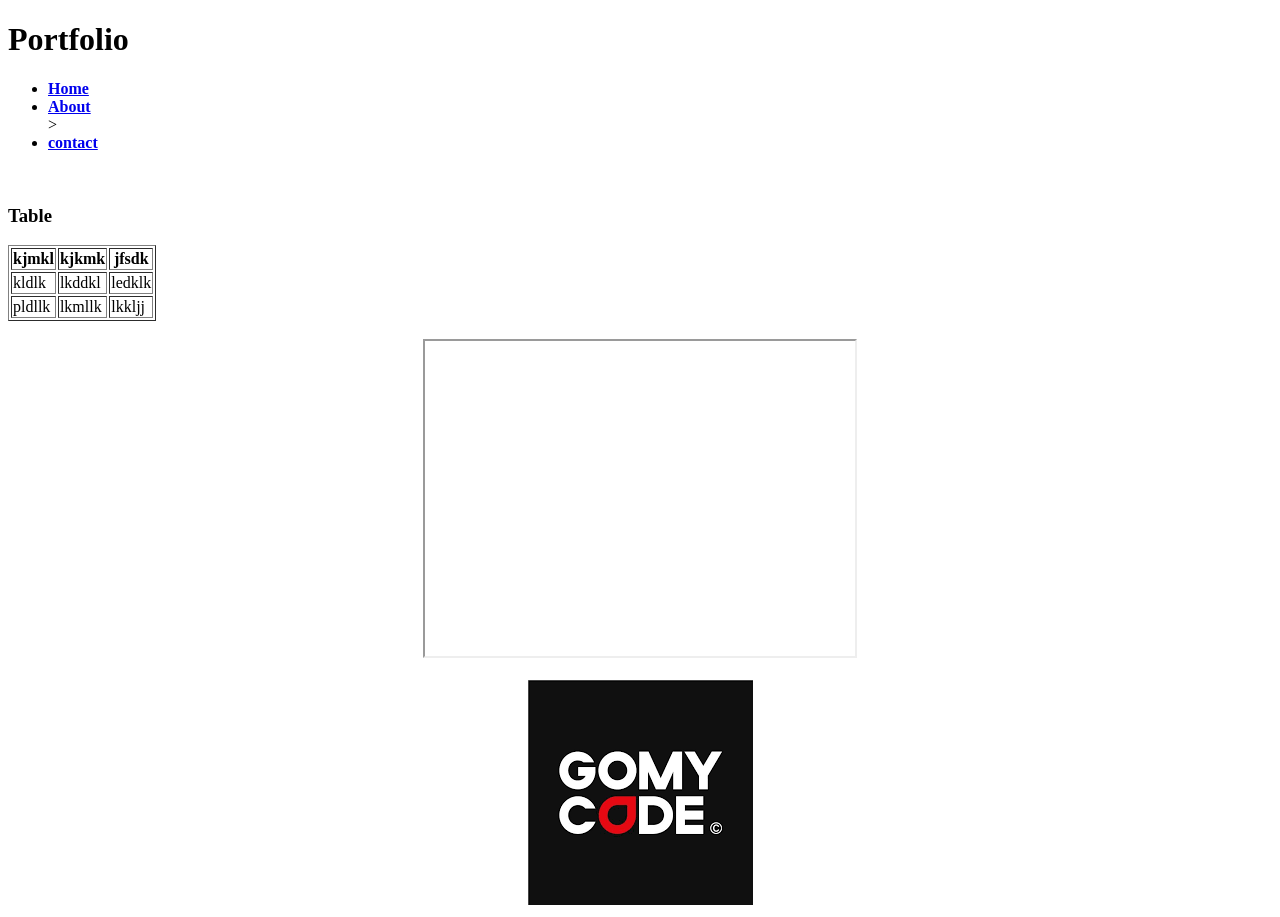
<file: index.html>
<!DOCTYPE html>
<html>
  <head>  
		<title> Amani Mbarki </title>
    <link rel="stylesheet" href="C:\Users\Media House\Desktop\gomycode\style.css"
  </head>
    <body>
      <h1> Portfolio </h1>
      <ul>
        <li><a href="C:\Users\Media House\Desktop\gomycode\home.html"><b>Home</b></a></li>
        <li><a href="C:\Users\Media House\Desktop\gomycode\about.html"><b>About</b></a></li>>
        <li><a href="C:\Users\Media House\Desktop\gomycode\contact.html"><b>contact</b></a></li>
      </ul>
    <br>
    <div class="table">
    <h3>Table</h3>
       <table border="1">
         <tr>
           <th>kjmkl</th>
           <th>kjkmk</th>
           <th>jfsdk</th>
         </tr>
         <tr>
           <td>kldlk</td>
           <td>lkddkl</td>
           <td>ledklk</td>
         </tr>
         <tr>
           <td>pldllk</td>
           <td>lkmllk</td>
           <td>lkkljj</td>
         </tr>
       </table>
      </div>
      <br>
      <div align="center">
      <iframe class="vd"
      width="430"
      height="315"
      src="https://www.youtube.com/embed/cpP-fCo8Dn4"></iframe>
    </div>

      <br>
       <div align="center">
      <img src="gomycode.png">
    </div>
  </body>
</html>
</file>
